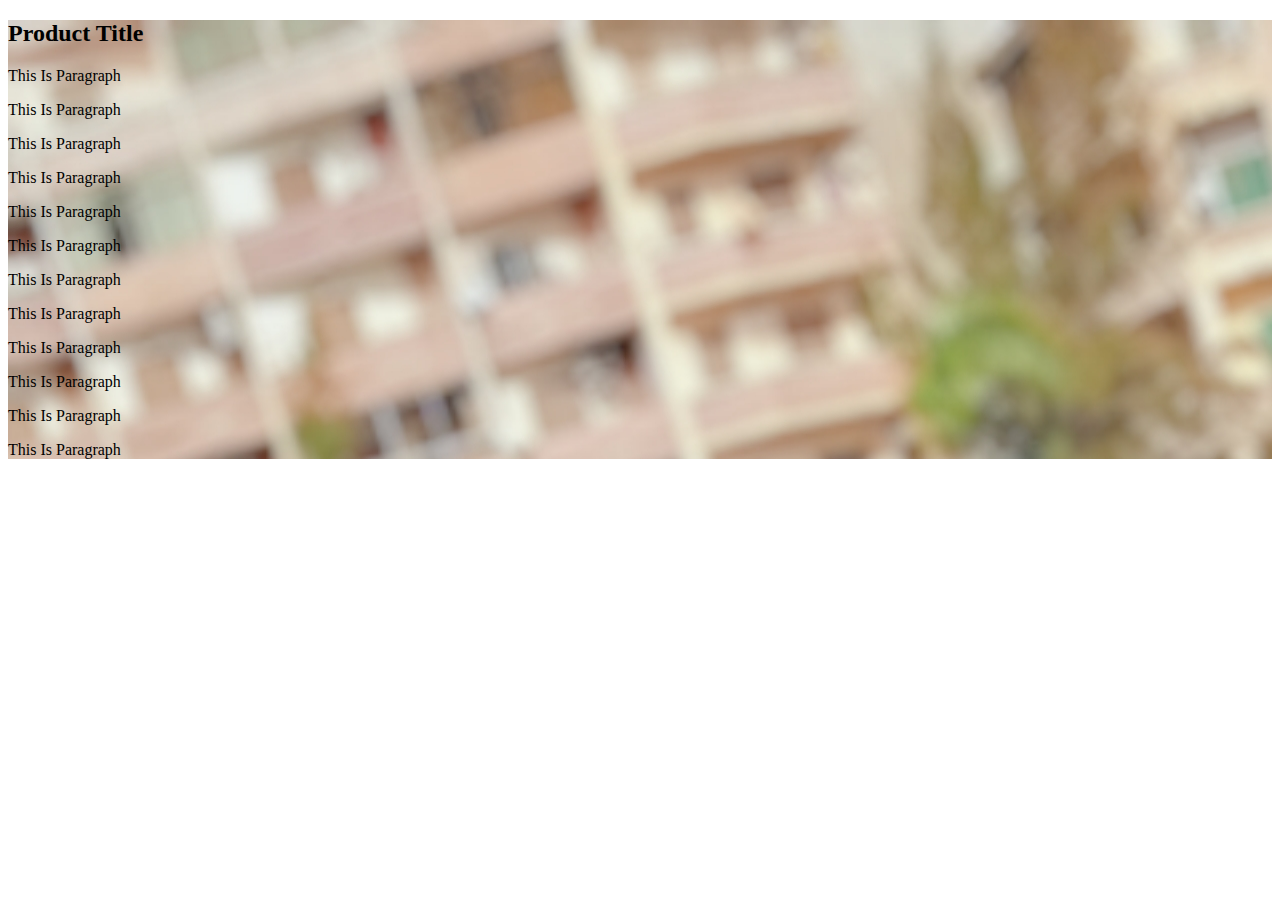
<file: index.html>
<!DOCTYPE html>
<html lang="en">
  <head>
    <meta charset="UTF-8" />
    <title>CSS</title>
    <link rel="stylesheet" href="css/master.css" />
  </head>
  <body>
    <div>
      <h2>Product Title</h2>
      <p>This Is Paragraph</p>
      <p>This Is Paragraph</p>
      <p>This Is Paragraph</p>
      <p>This Is Paragraph</p>
      <p>This Is Paragraph</p>
      <p>This Is Paragraph</p>
      <p>This Is Paragraph</p>
      <p>This Is Paragraph</p>
      <p>This Is Paragraph</p>
      <p>This Is Paragraph</p>
      <p>This Is Paragraph</p>
      <p>This Is Paragraph</p>
    </div>
  </body>
</html>
</file>
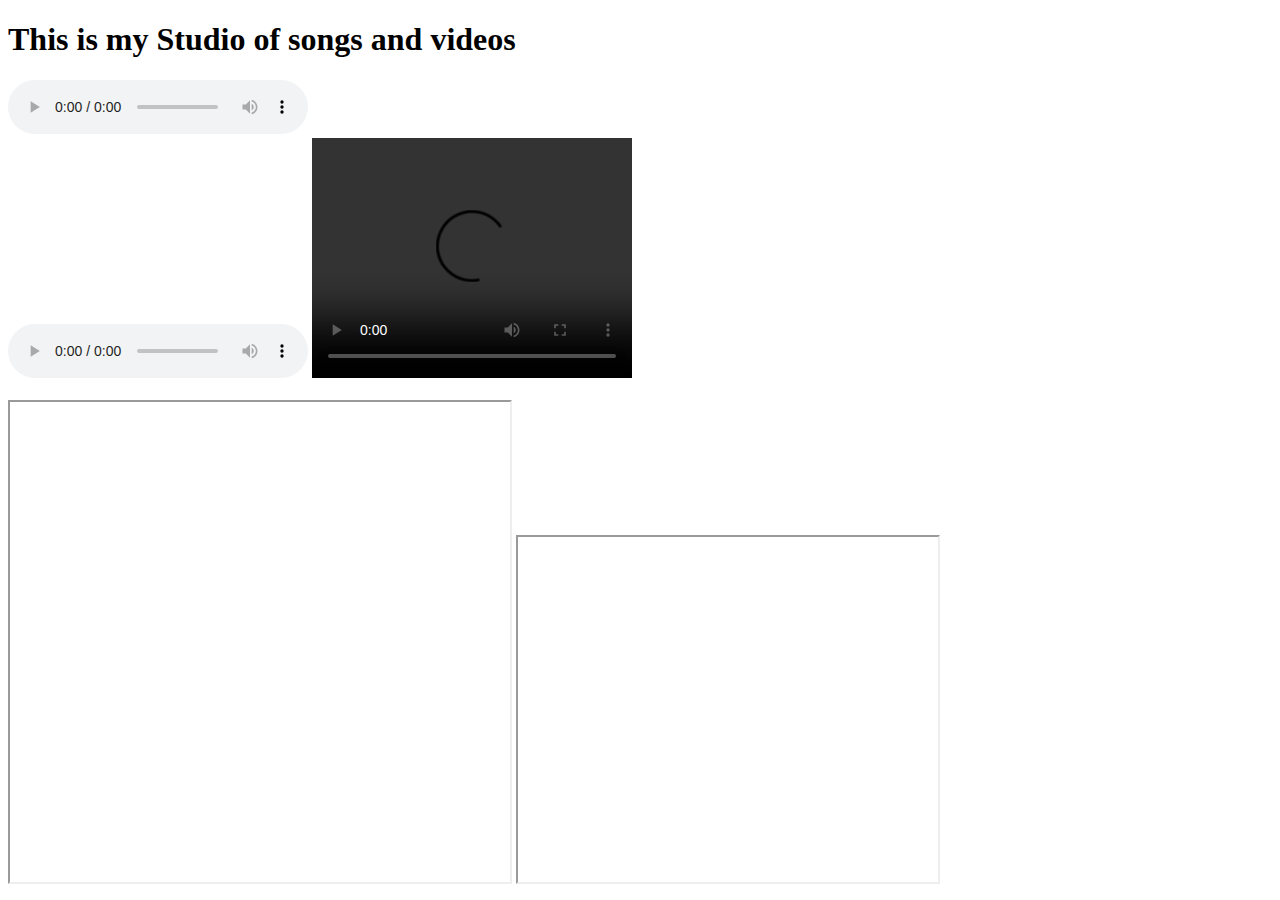
<file: audio and video.html>
<!DOCTYPE html>
<html>
  <head>
    <meta charset ="UTF_8"/>
    <title>Songs and Videos</title>
    <meta name ="description" content="this is our Studio"/>
  </head>
  <body>
    <div>
      <h1>This is my Studio of songs and videos </h1>
    </div>
    <audio controls autoplay loop>
      <source src="C:\Users\ghost\Music\New folder\Alec Benjamin - Let Me Down Slowly [Official Music Video](MP3_160K).mp3" type="audio/mpeg">
      your browser don't support audio tags
    </audio>
    <br>
    <audio controls autoplay loop>
      <source src="C:\Users\ghost\Music\New folder\James Arthur - Impossible (Lyrics)(MP3_160K).mp3" type="audio/mpeg">
      your browser don't support audio tags
    </audio>
  </body>
  <body>
      <video width="320" height="240" controls>
        <source src="https://www.youtube.com/embed/CT7-SN1rD3E" type="video/mp4">
        <source src="https://www.youtube.com/embed/CT7-SN1rD3E" type="video/ogg">
        Your browser does not support the video tag.
      </video>
    <br>
    <br>
    <iframe height="480" width="500"  
      src="https://www.youtube.com/embed/il_t1WVLNxk">
    </iframe>
    </body>
    <body>
      <iframe width="420" height="345"
      src="http://www.youtube.com/embed/XGSy3_Czz8k">
      </iframe>
  </body>
</html>
</file>
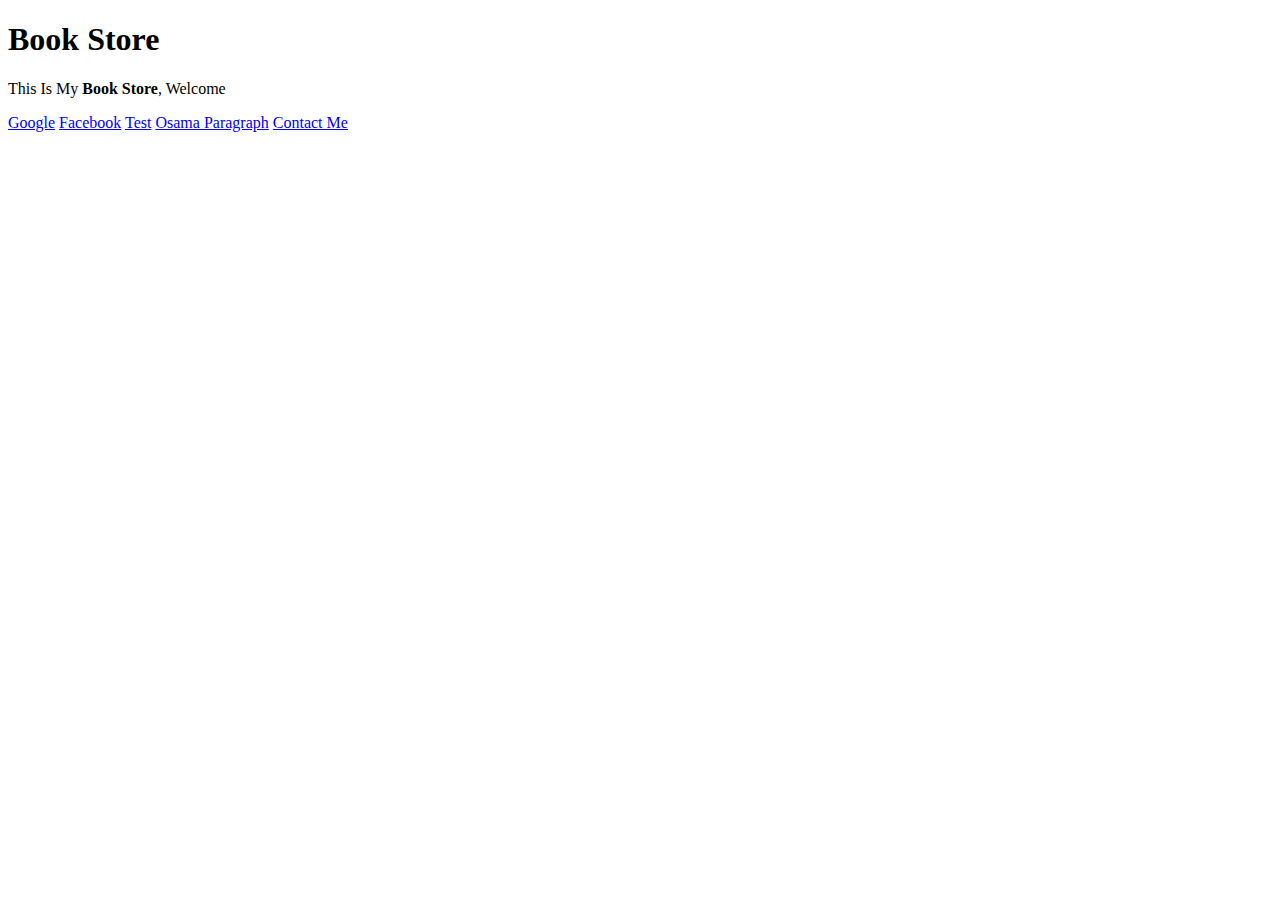
<file: Bookstore.html>
<!doctype html>
<html>
  <head>
    <meta charset="UTF-8" />
    <title>Book Store</title>
    <meta name="description" content="This Is Our Book Store" />
  </head>
  <body>
    <h1>Book Store</h1>
    <p>This Is My <b>Book Store</b>, Welcome</p>
    <a href="https://google.com" target="_blank" title="Go To Google">Google</a>
    <a href="https://facebook.com" title="Go To Facebook">Facebook</a>
    <a href="test.html" title="Go To Test Page">Test</a>
    <a href="#osama" title="Go To Osama">Osama Paragraph</a>
    <a href="mailto:o@nn.sa">Contact Me</a>
  </body>
</html>
</file>
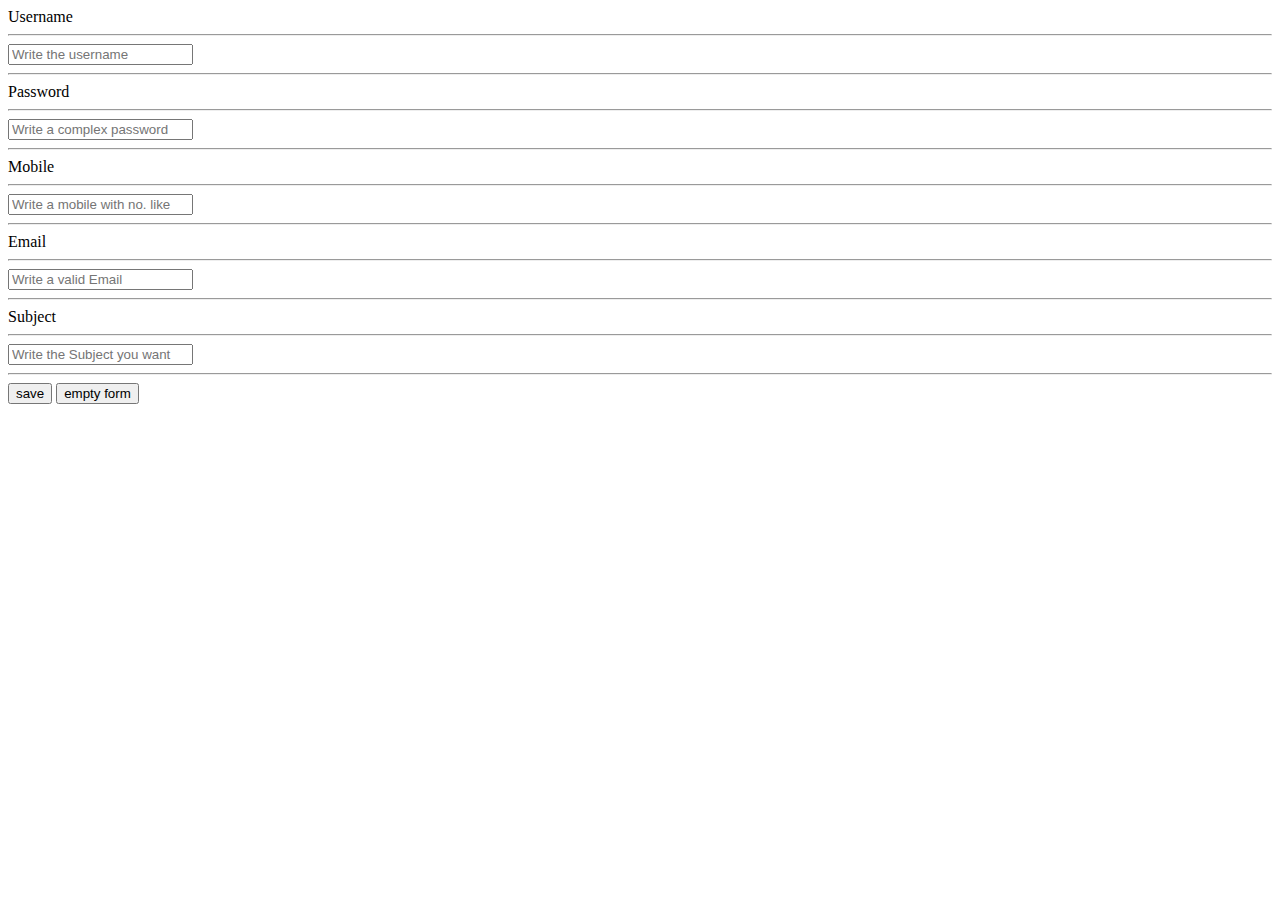
<file: div and classes.html>
<!DOCTYPE html>
<html>
  <head>
    <meta charset ="UTF_8"/>
    <title>Book Store</title>
    <meta name ="description" content="this is our book store"/>
  </head>
  <body>
  <form action="test.py">
  <form action="" method="post">
  <input type="hidden" name="123456">
  <div>
    <label>Username</label>
    <hr>
    <input type="text" required placeholder="Write the username"> 
  </div>
  <hr>
  <div>
    <label>Password</label>
    <hr>
    <input type="password" required placeholder="Write a complex password"> 
  </div>
  <hr>
  <div>
    <label>Mobile</label>
    <hr>
    <input type="number"required placeholder="Write a mobile with no. like  +20100 (234) 123">
  </div>
  <hr>
  <div>
    <label>Email</label>
    <hr>
    <input type="email"required placeholder="Write a valid Email">
  </div>
  <hr>
  <div>
    <label>Subject</label>
    <hr>
    <input type="text"required placeholder="Write the Subject you want">
  </div>
  <hr>
  <input type="submit" value="save">
  <input type="reset" value="empty form">
  </form>
  </form>
  </body>
</html>
</file>
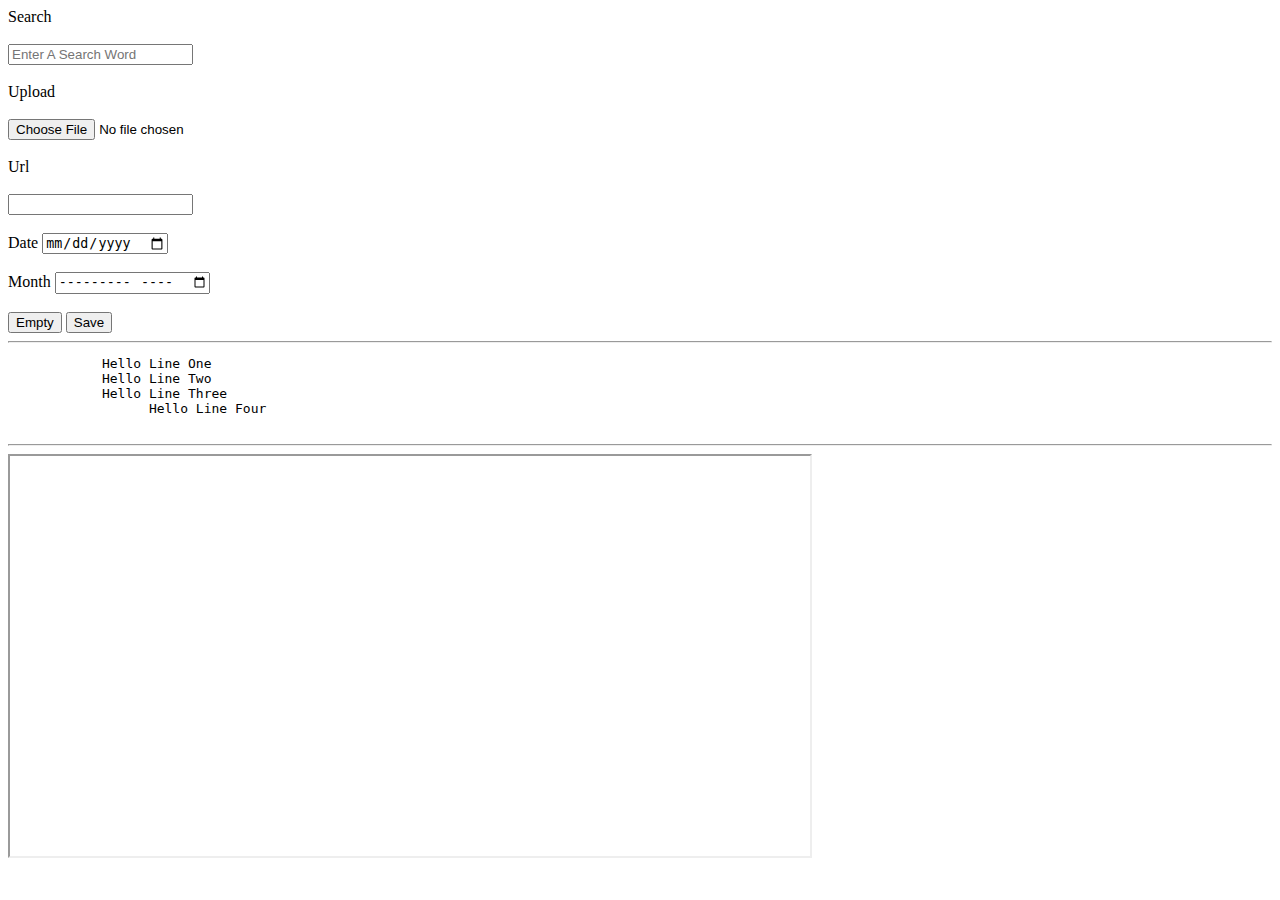
<file: form part 2.html>
<!DOCTYPE html>
<html>
    <body>
        <div>
            <label>Search</label>
            <br>
            <br>
            <input type="search" placeholder="Enter A Search Word"/>
        </div>
        <br>
        <div>
            <label>Upload</label>
            <br>
            <br>
            <input type="file" placeholder="Choose File" />
        </div>
        <br>
        <div>
            <label>Url</label>
            <br>
            <br>
            <input type="url" />
        </div>
        <br>
        <div>
            <label>Date</label>
            <input type="date"  value="1982/10/25">
        </div>
        <div>
        <br>
            <label>Month</label>
            <input type="month" value="October 1982">
        </div>
        <br>
        <input type="reset" value="Empty">
        <input type="submit" value="Save">
        <hr>
        <pre>
            Hello Line One
            Hello Line Two
            Hello Line Three
                  Hello Line Four
        </pre>
        <hr>
        <iframe src="https://www.ezero.org/" width="800" height="400"></iframe>
    </body>
</html>
</file>
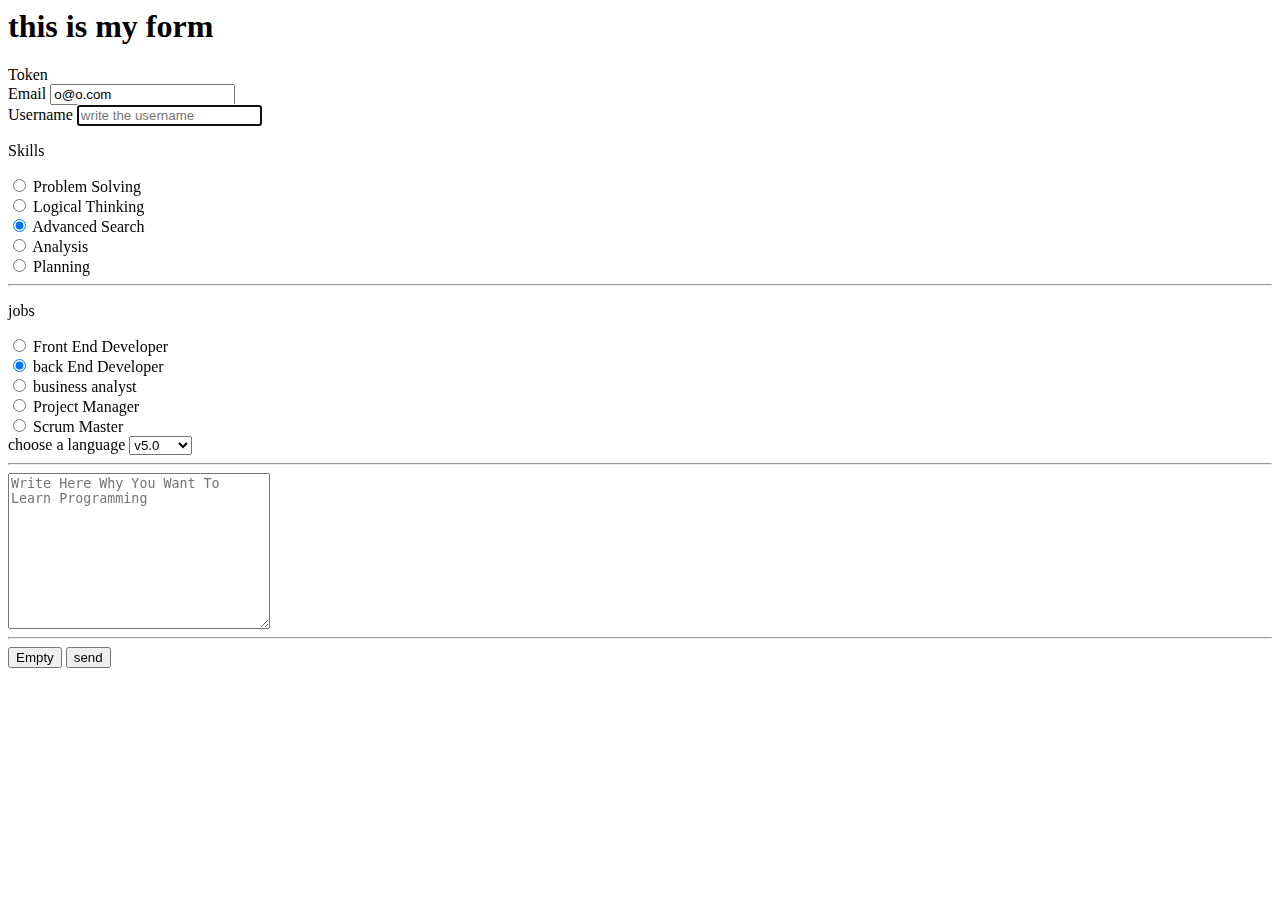
<file: form.html>
<html>
    <head>
        <h1>this is my form</h1>
    </head>
    <body>
        <form>
        <div>
            <label>Token</label>
            <input type="hidden" value="b92f1fc2fce391ad7af633723afd3055">
        </div>
        <div>
            <label>Email</label>
            <input type="email" value=" o@o.com" name="email" readonly>
        </div>
        <div>
            <label>Username</label>
            <input type="text" placeholder="write the username" name="username" min="5" max="20" autofocus>
        </div>
        <p>Skills</p>
        <div>
            <input id="ps" type="radio" name="check" value="Problem Solving" >
            <label for="ps">Problem Solving</label>
        </div>
        <div>
            <input id="lt" type="radio" name="check" value="Logical Thinking">
            <label for="lt">Logical Thinking</label>
        </div>
        <div>
            <input id="as" type="radio" name="check" value="Advanced Search" checked>
            <label for="as"> Advanced Search</label>
        </div>
        <div>
            <input id="analysis" type="radio" name="check" value="Analysis">
            <label for="analysis"> Analysis</label>
        </div>
        <div>
            <input id="pl" type="radio" name="check" value="Planning">
            <label for="pl"> Planning</label>
        </div>
        <hr>
        <p>jobs</p>
        <div>
            <input id="fe" type="radio" name="wiz" value="Front End Developer">
            <label for="fe">Front End Developer</label>
        </div>
        <div>
            <input id="be" type="radio" name="wiz" value="back End Developer" checked>
            <label for="be">back End Developer</label>
        </div>
        <div>
            <input id="ba" type="radio" name="wiz" value="business analyst">
            <label for="ba"> business analyst</label>
        </div>
        <div>
            <input id="pm" type="radio" name="wiz" value="Project Manager">
            <label for="pm"> Project Manager</label>
        </div>
        <div>
            <input id="sm" type="radio" name="wiz" value="Scrum Master">
            <label for="sm"> Scrum Master</label>
        </div>
        <label for ="progamming">choose a language</label>
        <select name="language" id="language">
            <optgroup label="PHP">
                <option value="1">v5.0</option>
                <option value="2">v7.0</option>
                <option value="3">8.0</option>
            </optgroup>
            <optgroup label="Python">
                <option value="4">v2.0</option>
                <option value="5">v3.0</option>
                <option value="6">3.9</option>
            </optgroup>
            </select>
            <hr>
            <textarea name="brief" cols="30" rows="10" placeholder="Write Here Why You Want To Learn Programming"></textarea>
        
        
        <hr>
        <input type="reset"  value="Empty">
        <input type="submit" value="send">

        </form>
    </body>
</html>
</file>
<file: css/master.css>
div {
    background-color: red; /* Color Name */
    background-color: rgb(0 0 0 / 50%); /* Red, Green, Blue, Alpha Channel */
    background-color: #FF0000; /* Color Hex Code */
    background-image: url("../imgs/ahmed.jpg");
    background-repeat: repeat;
  }
</file>
